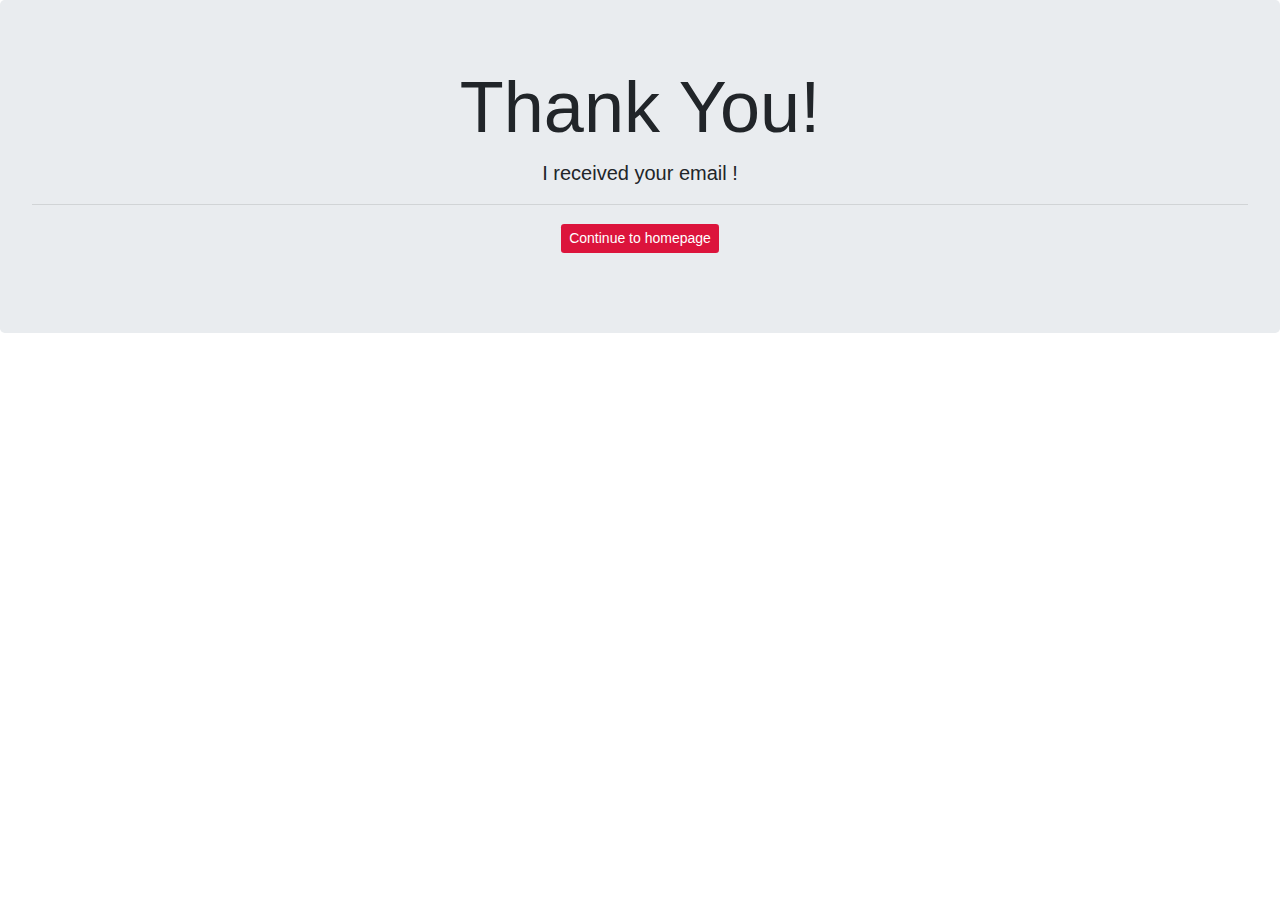
<file: thankyou.html>
<!DOCTYPE html>
<html lang="en">

<head>
    <meta charset="UTF-8">
    <meta http-equiv="X-UA-Compatible" content="IE=edge">
    <meta name="viewport" content="width=device-width, initial-scale=1.0">
    <title>Thank you</title>
    <script src="https://code.jquery.com/jquery-3.2.1.slim.min.js" integrity="sha384-KJ3o2DKtIkvYIK3UENzmM7KCkRr/rE9/Qpg6aAZGJwFDMVNA/GpGFF93hXpG5KkN" crossorigin="anonymous"></script>
    <script src="https://cdnjs.cloudflare.com/ajax/libs/popper.js/1.12.9/umd/popper.min.js" integrity="sha384-ApNbgh9B+Y1QKtv3Rn7W3mgPxhU9K/ScQsAP7hUibX39j7fakFPskvXusvfa0b4Q" crossorigin="anonymous"></script>
    <script src="https://maxcdn.bootstrapcdn.com/bootstrap/4.0.0/js/bootstrap.min.js" integrity="sha384-JZR6Spejh4U02d8jOt6vLEHfe/JQGiRRSQQxSfFWpi1MquVdAyjUar5+76PVCmYl" crossorigin="anonymous"></script>
    <link rel="stylesheet" href="https://maxcdn.bootstrapcdn.com/bootstrap/4.0.0/css/bootstrap.min.css" integrity="sha384-Gn5384xqQ1aoWXA+058RXPxPg6fy4IWvTNh0E263XmFcJlSAwiGgFAW/dAiS6JXm" crossorigin="anonymous">
</head>

<body>
    <div class="jumbotron text-center">
        <h1 class="display-3">Thank You!</h1>
        <p class="lead" ><strong style="text-align="center">I received your email ! </strong> </p>
        <hr>

        <p class="lead">
            <a class="btn btn-primary btn-sm" href="http://www.supunlakshan.me/" role="button" style="background-color: #DC143C;border: none;">Continue to homepage</a>
        </p>
    </div>
</body>

</html>
</file>
